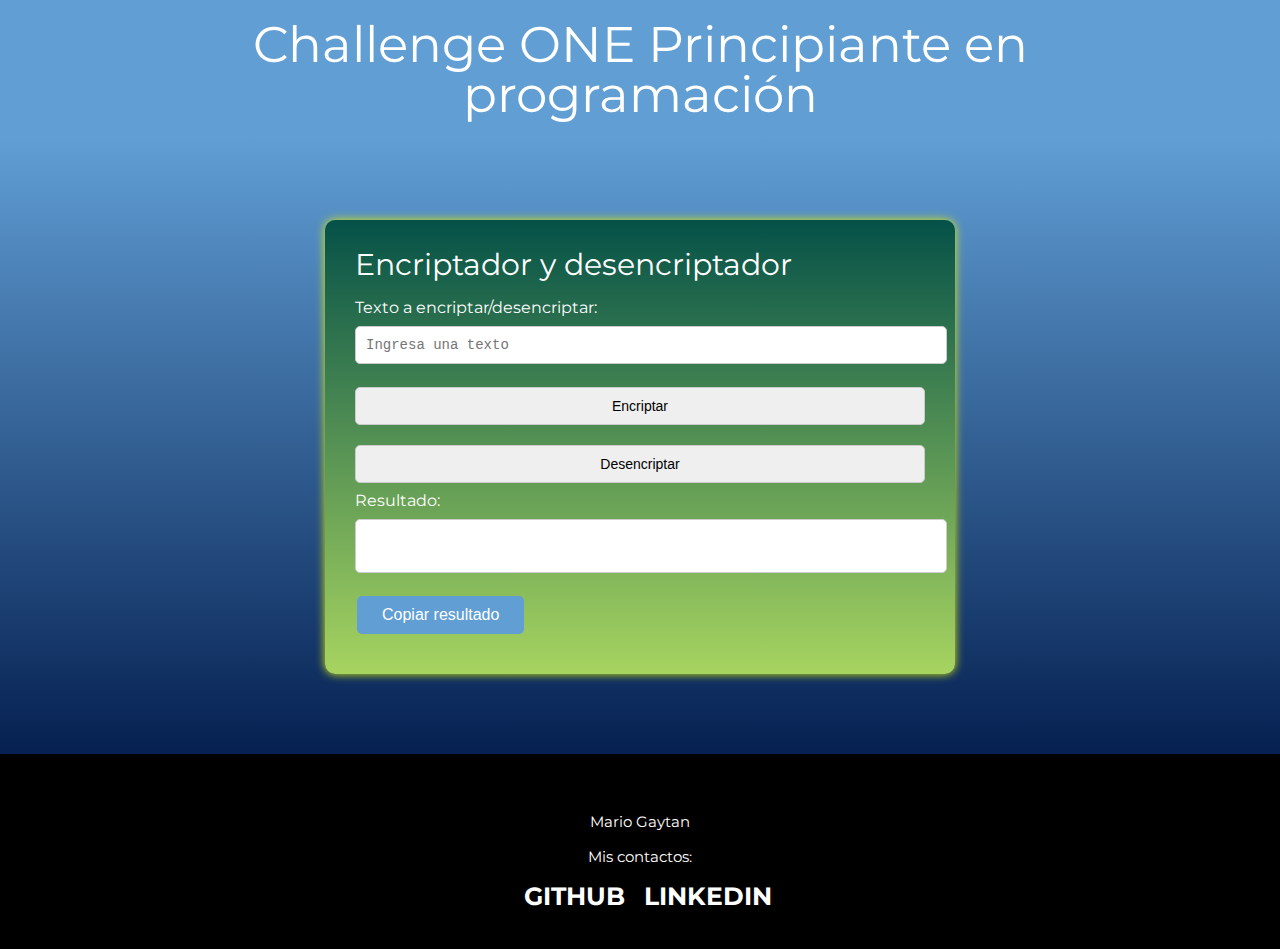
<file: index.html>
<!DOCTYPE html>
<html lang="es">
    <head>
        <meta charset="UTF-8">
        <meta name="viewport" content="width=device-width">
        <title>Challenge Desafío 1</title>
        <link rel="stylesheet" href="reset.css">
        <link rel="stylesheet" href="style.css">
        <link href="https://fonts.googleapis.com/css2?family=Montserrat:wght@300&display=swap" rel="stylesheet">
        <script src="index.js" type="text/javascript" defer></script>
    </head>

    <body>
        <header>
            <div class="caja">
                <h1>Challenge ONE
                    Principiante en programación</h1>
            </div>
        </header>

        <main class="fondo">
            <section class="caja-tex">
                <h1>Encriptador y desencriptador</h1>
                <label class="texto-r" for="input">Texto a encriptar/desencriptar:</label>
                <textarea cols="100" rows="1" id="input" class="input-padron" required placeholder="Ingresa una texto" oninput="this.style.height = ''; this.style.height = this.scrollHeight + 'px'"></textarea>
                
                <div>
                    <button class="input-padron" onclick="accion('encriptar')">Encriptar</button>
                    <button class="input-padron" onclick="accion('desencriptar')">Desencriptar</button>
                    
                    <label class="texto-r" for="output">Resultado:</label>
                    
                    <textarea class="input-padron" id="output" name="output" readonly oninput="this.style.height = ''; this.style.height = this.scrollHeight + 'px'"></textarea>

                    
                    <button class="boton" onclick="copyToClipboard()">Copiar resultado</button>
                </div>
            </section>
        </main>
        
        <footer>
            <p class="pie-pag">Mario Gaytan</p>
            <p class="pie-pag">Mis contactos:</p>
            <nav>
                <ul class="links">
                    <li><a href="https://github.com/Git-Mario-a">GitHub</a></li>
                    <li><a href="https://www.linkedin.com/in/mario-arturo-gayt%C3%A1n-orozco-974311271/">LinkedIn</a></li>
                  </ul>
            </nav>
        </footer>
    </body>
</html>
</file>
<file: style.css>
/* Aquí inicia el CSS para home */
body {
    font-family: 'Montserrat', sans-serif;
    background-color: #f0f0f0;
}

.caja {
    max-width: 940px;
    position: relative;
    margin: 0 auto;
}

.caja h1 {
    font-size: 50px;
}

header {
    background-color: #609ED4;
    padding: 20px 0;
    color: #fff;
    text-align: center;
}

.caja-tex {
    background: linear-gradient( #055148,#a7d460);
    padding: 30px;
    border-radius: 10px;
    box-shadow: 0 0 10px rgb(216, 235, 9);
    max-width: 570px;
    margin: 40px auto;
    position: relative;
    color: #03152b;
    overflow: hidden;
}

.caja-tex h1 {
    color: rgb(255, 255, 255);
    font-size: 30px;
    margin-bottom: 20px;
}

.texto-r{
    color: rgb(255, 255, 255);
}

.boton {
    background-color: #609ED4;
    border: none;
    color: white;
    padding: 10px 25px;
    text-align: center;
    text-decoration: none;
    display: inline-block;
    font-size: 16px;
    margin: 10px 2px;
    cursor: pointer;
    border-radius: 5px;
}

.input-padron {
    margin: 10px 0;
    padding: 10px;
    width: 100%;
    border: 1px solid #ccc;
    border-radius: 5px;
    font-size: 14px;
    resize: none;
    overflow: hidden;
}

.fondo {
    background: linear-gradient(#609ED4, #052051);
    padding: 40px 0;
}

footer {
    text-align: center;
    background: #000000;
    padding: 40px;
}

.pie-pag {
    color: #FFFFFF;
    font-size: 15px;
    margin: 20px;
}


nav li{
    display: inline;
    margin: 0 0 0 15px;
}

nav a{
    text-transform: uppercase;
    color: #ffffff;
    font-weight: bold;
    font-size: 25px;
    text-decoration: none;
}

nav a:hover{
    color: #c78c19;
    text-decoration: underline;
}
</file>
